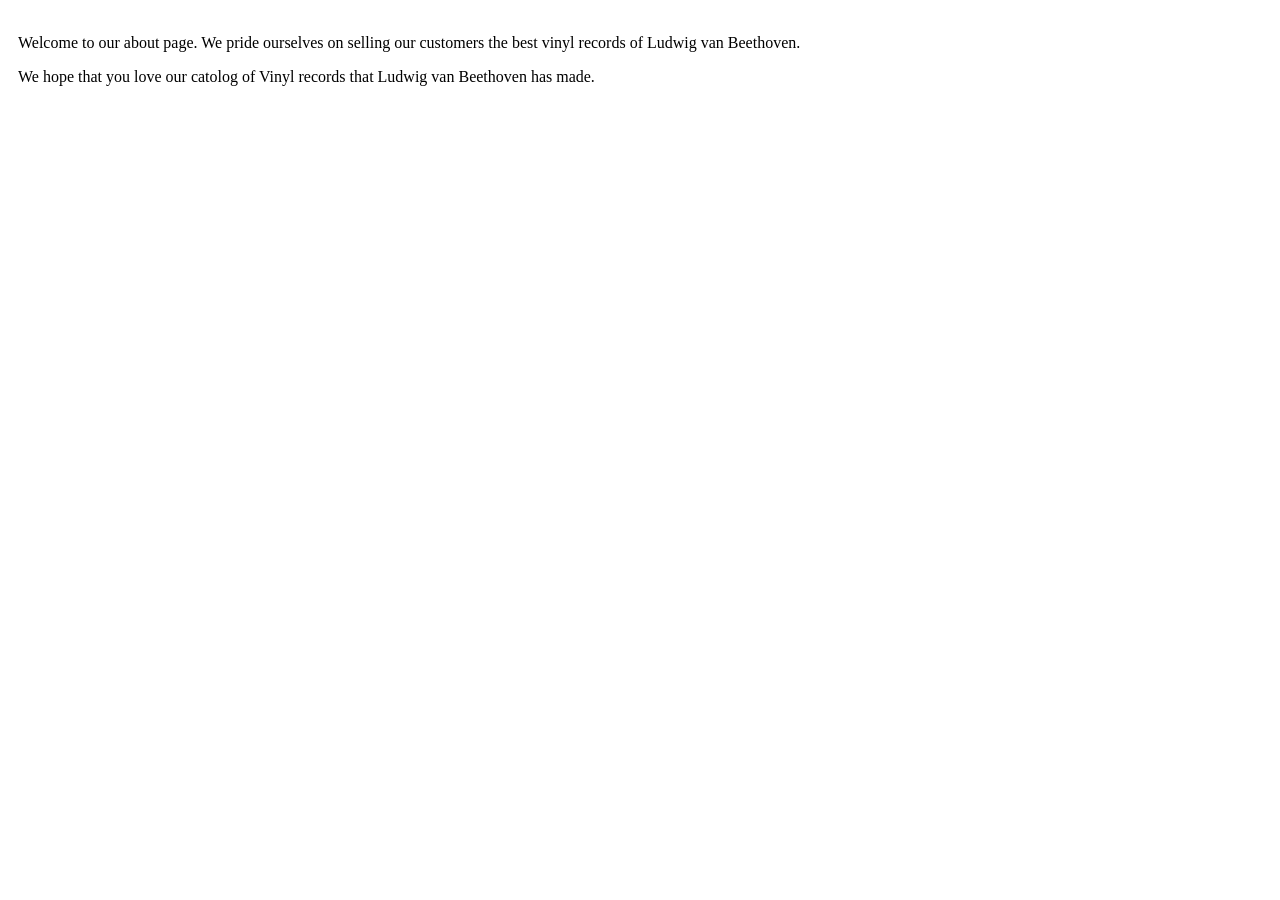
<file: about.html>
<!DOCTYPE html>
<!--establishing what the websites language will be in-->
<html lang="en">
    <head>
        <meta charset="utf-8">
        <meta name="viewport" content="width=device-width, initial-scale=1.0">
        <meta name="description" content="Movie poster name and credits at the bottom">
        <link rel="preconnect" href="https://fonts.googleapis.com">
        <link rel="preconnect" href="https://fonts.gstatic.com" crossorigin>
        <link href="https://fonts.googleapis.com/css2?family=Montserrat:ital,wght@0,100..900;1,100..900&family=Roboto:ital,wght@0,100..900;1,100..900&display=swap" rel="stylesheet">
        <title>About Page</title>
        <!-- adding our css  -->
        <link rel="stylesheet" href="./style.css">
    </head>
    <body>
        <main>
            <div class="About-page">
                <p>Welcome to our about page. We pride ourselves on selling our customers the best vinyl records of Ludwig van Beethoven.</p>
                <p>We hope that you love our catolog of Vinyl records that Ludwig van Beethoven has made.</p>
            </div>
        </main>
    </body>
</html>
</file>
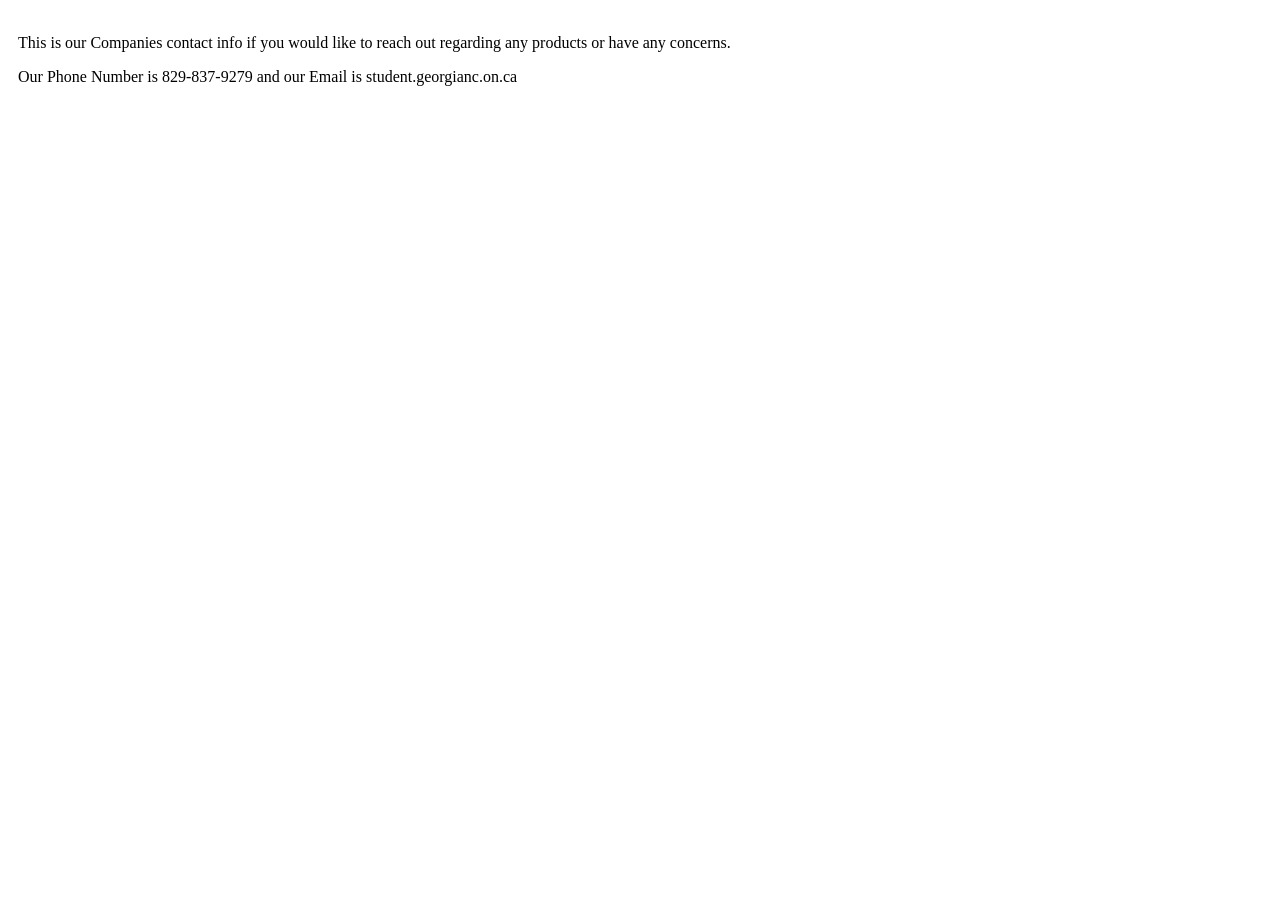
<file: contact.html>
<!DOCTYPE html>
<!--establishing what the websites language will be in-->
<html lang="en">
    <head>
        <meta charset="utf-8">
        <meta name="viewport" content="width=device-width, initial-scale=1.0">
        <meta name="description" content="Movie poster name and credits at the bottom">
        <link rel="preconnect" href="https://fonts.googleapis.com">
        <link rel="preconnect" href="https://fonts.gstatic.com" crossorigin>
        <link href="https://fonts.googleapis.com/css2?family=Montserrat:ital,wght@0,100..900;1,100..900&family=Roboto:ital,wght@0,100..900;1,100..900&display=swap" rel="stylesheet">
        <title>Contact Page</title>
        <!-- adding our css  -->
        <link rel="stylesheet" href="./style.css">
        <script src="./index.js" defer></script>
    </head>
    <body>
        <main>
            <section class="Contact-Page">
                <p>This is our Companies contact info if you would like to reach out regarding any products or have any concerns.</p>
                <p>Our Phone Number is 829-837-9279 and our Email is student.georgianc.on.ca</p>
            </section>
        </main>
    </body>
</html>
</file>
<file: style.css>
@font-face{
    font-family: yellowRabbit;
    src: url("../fonts/Yellowrabbit.otf");
}
.links{
    display: flex;
    gap: 20px;
}
.featureditems{
    text-align: center;
    font-size: 35px;
    margin-bottom: 10px;
}
.items{
    display: flex;
    flex-direction: row;
    gap: 40px;
    align-items: flex-start;
    flex-wrap: wrap;
    justify-content: center;
    width: 100%;
}
.items article{
    display: flex;
    margin: 0;
    flex-direction: column;
    align-items: center;
    width: 270px;
    box-sizing: border-box;
    padding: 20px;
    border: 5px solid #ccc;
}
.items img{
    width: 250%;
    height: 250px;
    max-width: 250px;
}
.items h1{
    font-size: 30px;
}
.items h2{
    font-size: 30px;
}

.items p{
    font-size: 15px;
}
.items button{
    padding: 15px;
    display: inline-block;
    background-color: black;
    color: azure;
}
/* .featureditems{
    text-align: center;
    font-size: 50px;
    margin-bottom: 20px;
}
.items article{
    display: flex;
    flex-direction: column;
    align-items: center;
    padding: 40px;
    border: 5px solid grey;
    margin: 0;
} */
@media screen and (min-width: 500px) {
    body{
        padding: 10px;
    }
    .items{
        flex-direction: column;
        align-items: center;
    }
}
@media screen and (min-width: 601px) and (max-width: 991px){
    body{
        padding: 10px;
    }
    .items{
        flex-direction: row;
        justify-content: center;
        gap: 30px;
    }
    .items article{
        width: 220px;
    }
    .items img{
        max-width: 150px;
        height: 150px;
    }
}

@media screen and (min-width: 992px){
    .items{
        flex-direction: row;
        flex-wrap: nowrap;
        gap: 40px;
        max-width: 100%;
        margin: 0 auto;
        align-items: flex-start;
    }
    .items article{
        width: 300px;
        flex-shrink: 1;
    }
}
</file>
